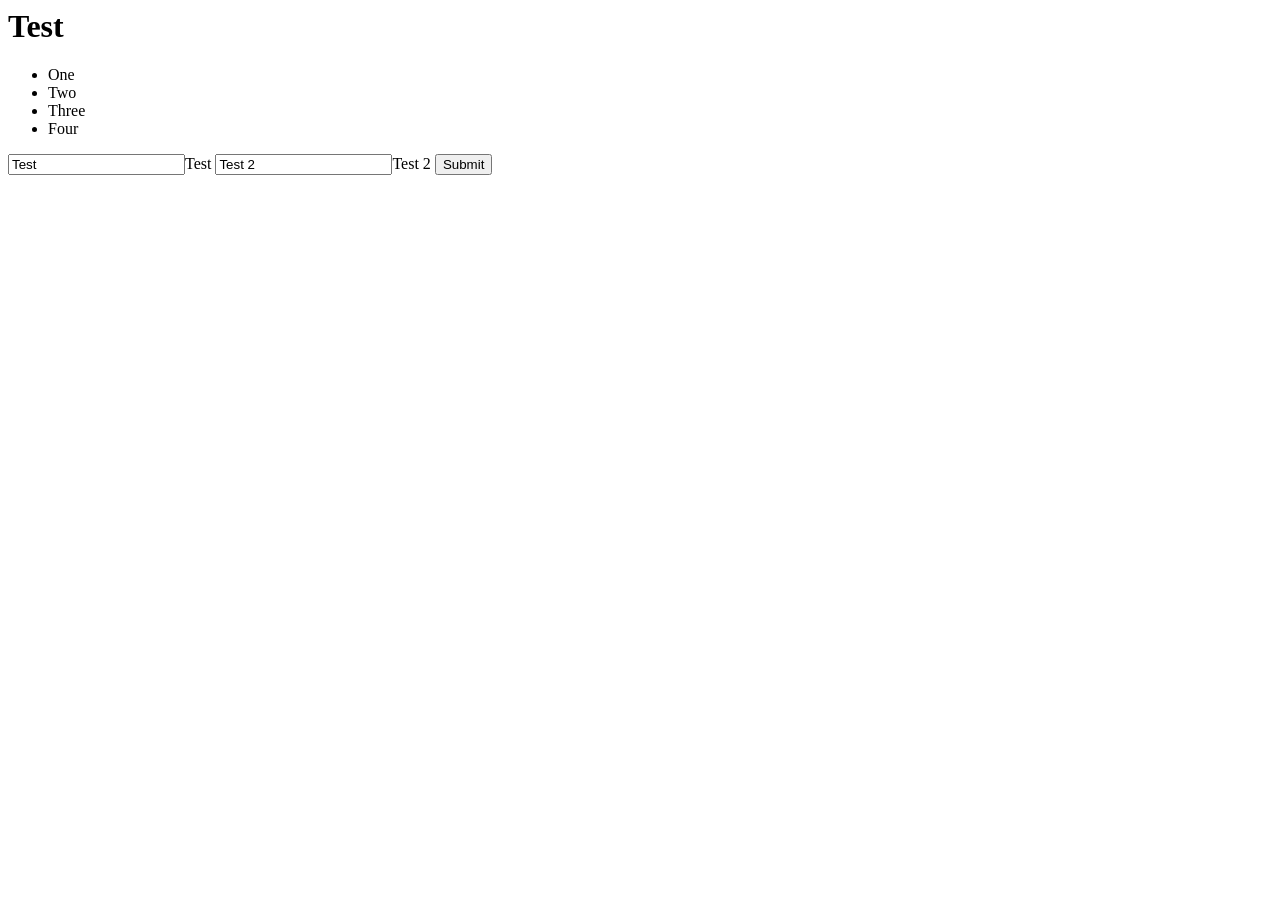
<file: test.html>
<html>

<head>
</head>
<body>

	<h1>Test</h1>

	<ul id="myList">
<li>One</li>
<li>Two</li>
<li>Three</li>
<li>Four</li>

	</ul>


	<form method="get" action="h">
		<input type="text" value="Test" name="t1">Test</input>
		<input type="text" value="Test 2" name="t2">Test 2</input>
		<input type="submit">
	</form>

	<script src="modal.js"></script>

</body>
</html>
</file>
